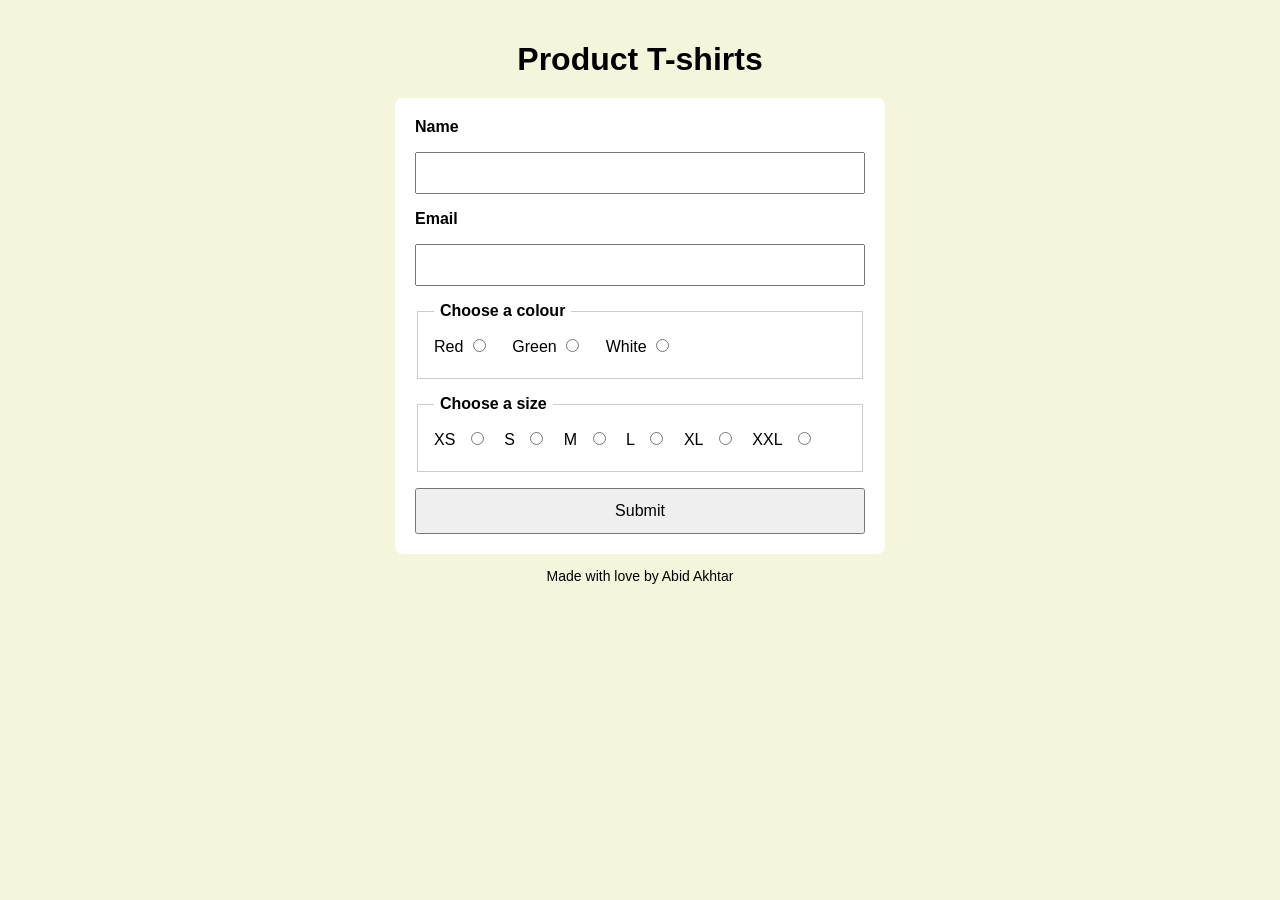
<file: Form-Controls/index.html>
<!DOCTYPE html>
<html lang="en">

<head>
  <meta charset="utf-8" />
  <meta http-equiv="X-UA-Compatible" content="IE=edge" />
  <title>My form exercise</title>
  <meta name="description" content="" />
  <meta name="viewport" content="width=device-width, initial-scale=1" />
  <link rel="stylesheet" href="style.css">

</head>

<body>
  <header>
    <h1>Product T-shirts</h1>
  </header>
  <main>
    <form>


      <!-- 1. What is the customer's name? I must collect this data and ensure it contains at least two non-space characters. -->

      <label for="username">Name</label>
      <input type="text" id="username" pattern=".*\S.*\S.*" required autocomplete="name">

      <!-- 2. What is the customer's email? I must make sure the email is valid. Email addresses follow a consistent pattern. -->

      <label for="email">Email</label>
      <input type="email" id="email" required autocomplete="email">

      <!-- 3. What colour should this T-shirt be? I must provide 3 options. How will I ensure they do not choose other colours? -->

      <fieldset>
        
        <legend>Choose a colour</legend>

        <label>
          Red
          <input type="radio" name="colour" value="red" required>
        </label>

        <label>
          Green
          <input type="radio" name="colour" value="green">
        </label>

        <label>
          White
          <input type="radio" name="colour" value="white">
        </label>
     
      </fieldset>

      <!-- 4. What size does the customer want? I must provide the following 6 options: XS, S, M, L, XL, XXL -->

      <fieldset>
        <legend>Choose a size</legend>

        <label for="xs">XS</label>
        <input type="radio" id="xs" name="size" value="xs" required>

        <label for="s">S</label>
        <input type="radio" id="s" name="size" value="s" required>

        <label for="m">M</label>
        <input type="radio" id="m" name="size" value="m" required>

        <label for="l">L</label>
        <input type="radio" id="l" name="size" value="l" required>

        <label for="xl">XL</label>
        <input type="radio" id="xl" name="size" value="xl" required>

        <label for="xxl">XXL</label>
        <input type="radio" id="xxl" name="size" value="xxl" required>


      </fieldset>

      <button type="submit">Submit</button>




    </form>
  </main>
  <footer>

    <p>Made with love by Abid Akhtar</p>
  </footer>
</body>

</html>
</file>
<file: Form-Controls/style.css>
body {
    font-family: Arial, sans-serif;
    margin: 0;
    padding: 20px;
    background-color: beige;
  }

  header,
  footer {
    text-align: center;
    margin-bottom: 20px;
  }

  h1 {
    margin-bottom: 10px;
  }

  main {
    display: flex;
    justify-content: center;
  }

  form {
    background-color: white;
    padding: 20px;
    border-radius: 8px;
    width: 100%;
    max-width: 450px;

    display: flex;
    flex-direction: column;
    gap: 16px;
  }

  label {
    font-weight: bold;
  }

  input[type="text"],
  input[type="email"] {
    width: 100%;
    padding: 10px;
    font-size: 16px;
    box-sizing: border-box;
  }

  fieldset {
    border: 1px solid #ccc;
    padding: 16px;
  }

  legend {
    font-weight: bold;
    padding: 0 6px;
  }

  fieldset label {
    font-weight: normal;
    margin-right: 6px;
  }

  fieldset input[type="radio"] {
    margin-right: 16px;
    margin-bottom: 10px;
  }

  button {
    padding: 12px;
    font-size: 16px;
    cursor: pointer;
  }

  footer p {
    font-size: 14px;
  }
</file>
